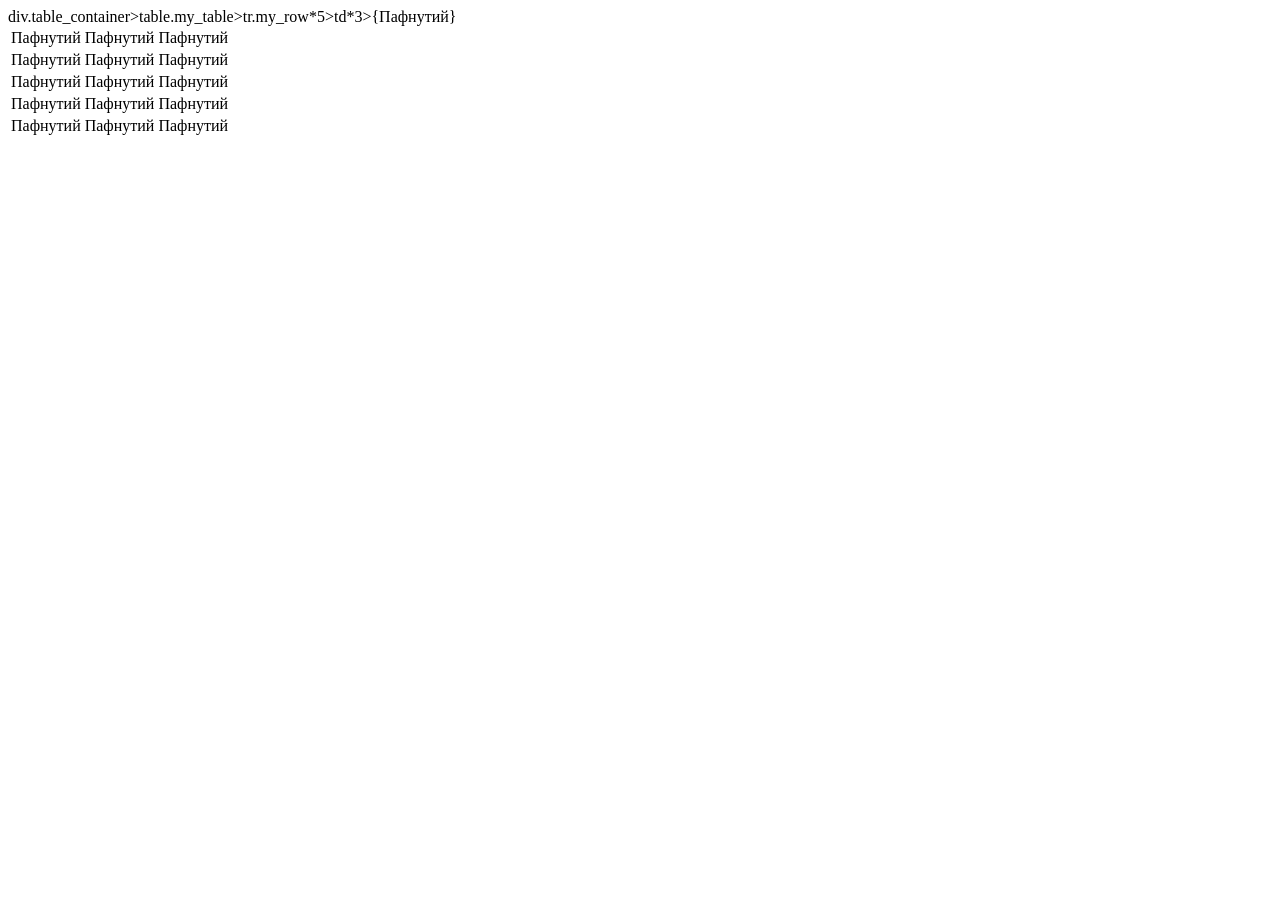
<file: 0224_WEB8 flask wtf/temp.html>
<!DOCTYPE html>
<html lang="en">
<head>
    <meta charset="UTF-8">
    <title>Title</title>
</head>
<body>
div.table_container>table.my_table>tr.my_row*5>td*3>{Пафнутий}
<div class="table_container">
    <table class="my_table">
        <tr class="my_row">
            <td>Пафнутий</td>
            <td>Пафнутий</td>
            <td>Пафнутий</td>
        </tr>
        <tr class="my_row">
            <td>Пафнутий</td>
            <td>Пафнутий</td>
            <td>Пафнутий</td>
        </tr>
        <tr class="my_row">
            <td>Пафнутий</td>
            <td>Пафнутий</td>
            <td>Пафнутий</td>
        </tr>
        <tr class="my_row">
            <td>Пафнутий</td>
            <td>Пафнутий</td>
            <td>Пафнутий</td>
        </tr>
        <tr class="my_row">
            <td>Пафнутий</td>
            <td>Пафнутий</td>
            <td>Пафнутий</td>
        </tr>
    </table>
</div>

</body>
</html>
</file>
